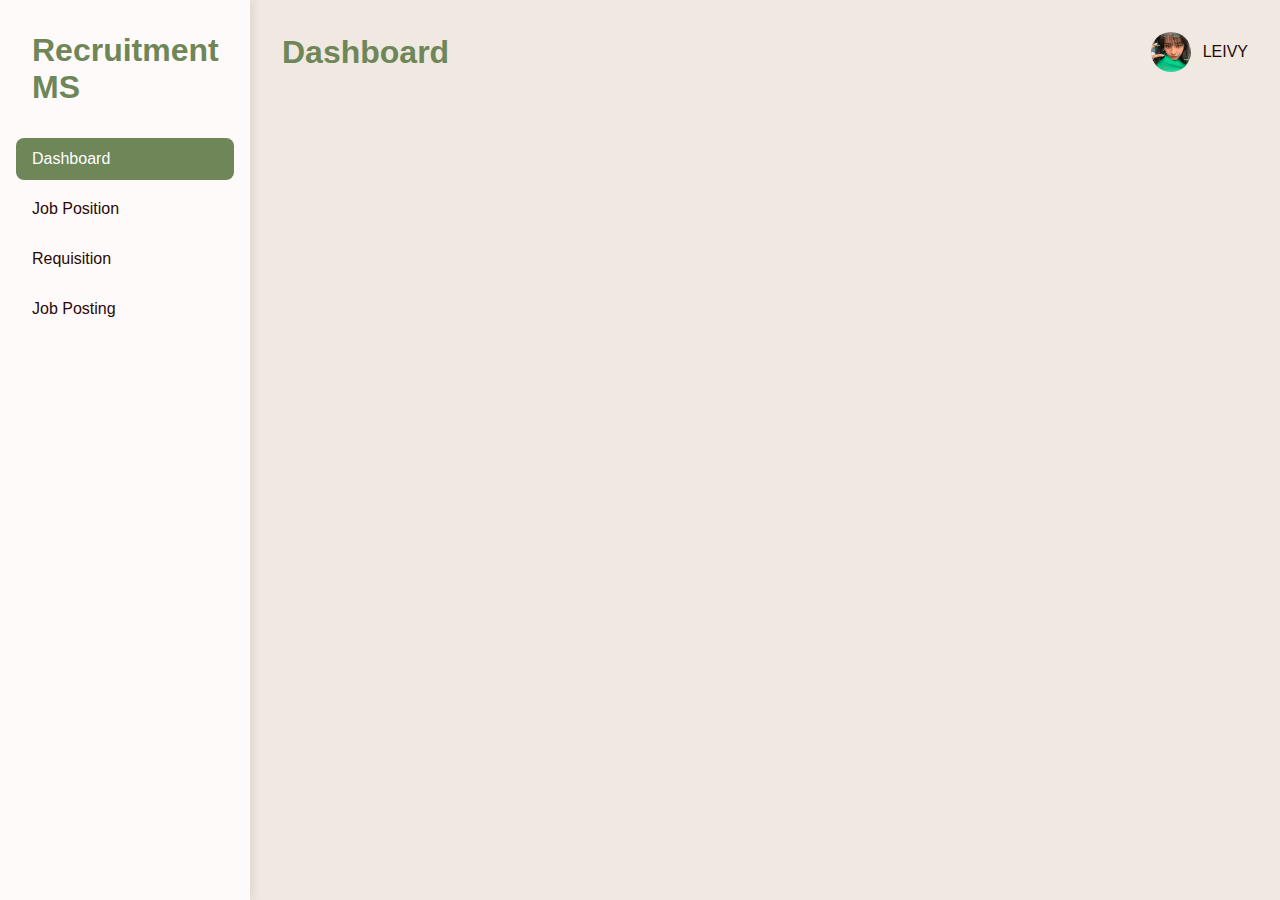
<file: public/index.html>
<!DOCTYPE html>
<html lang="en">
<head>
    <meta charset="UTF-8">
    <meta name="viewport" content="width=device-width, initial-scale=1.0">
    <title>Recruitment Management System</title>
    <link rel="stylesheet" href="style.css">
    <link href='https://cdn.boxicons.com/fonts/basic/boxicons.min.css' rel='stylesheet'>
</head>
<body>
    <div class="container">

        <!-- SIDEBAR SECTION -->
        <div class="sidebar">
            <h1>Recruitment MS</h1>
            <ul class="nav-menu">
                <li class="nav-item active"><a href="index.html">Dashboard</a></li>
                <li class="nav-item"><a href="job-position.html">Job Position</a></li>
                <li class="nav-item"><a href="requisition.html">Requisition</a></li>
                <li class="nav-item"><a href="job-posting.php">Job Posting</a></li>
            </ul>
        </div>

        <!-- MAIN CONTENT SECTION -->
        <div class="main-content">
            <div class="top-bar">
                <h1 class="module-title" style="color:#6E8658">Dashboard</h1> 
                <div class="profile-section">
                    <div class="profile">
                        <img src="img/pfp-1.jpg" alt="Profile" class="profile-pic">
                        <span>LEIVY</span>
                        <div class="profile-dropdown">
                            <ul>
                                <li><a href="profile.html">My Profile</a></li>
                                <li><a href="settings.html">Settings</a></li>
                                <li class="logout">Logout</li>
                            </ul>
                        </div>
                    </div>
                </div>
            </div>

            <!-- DASHBOARD SECTION -->
            <div class="dashboard-content" id="dashboard">
                <!-- Add your dashboard cards, charts, or widgets here -->
            </div>

        </div>
    </div>


    <script src="script.js"></script>
</body>
</html>
</file>
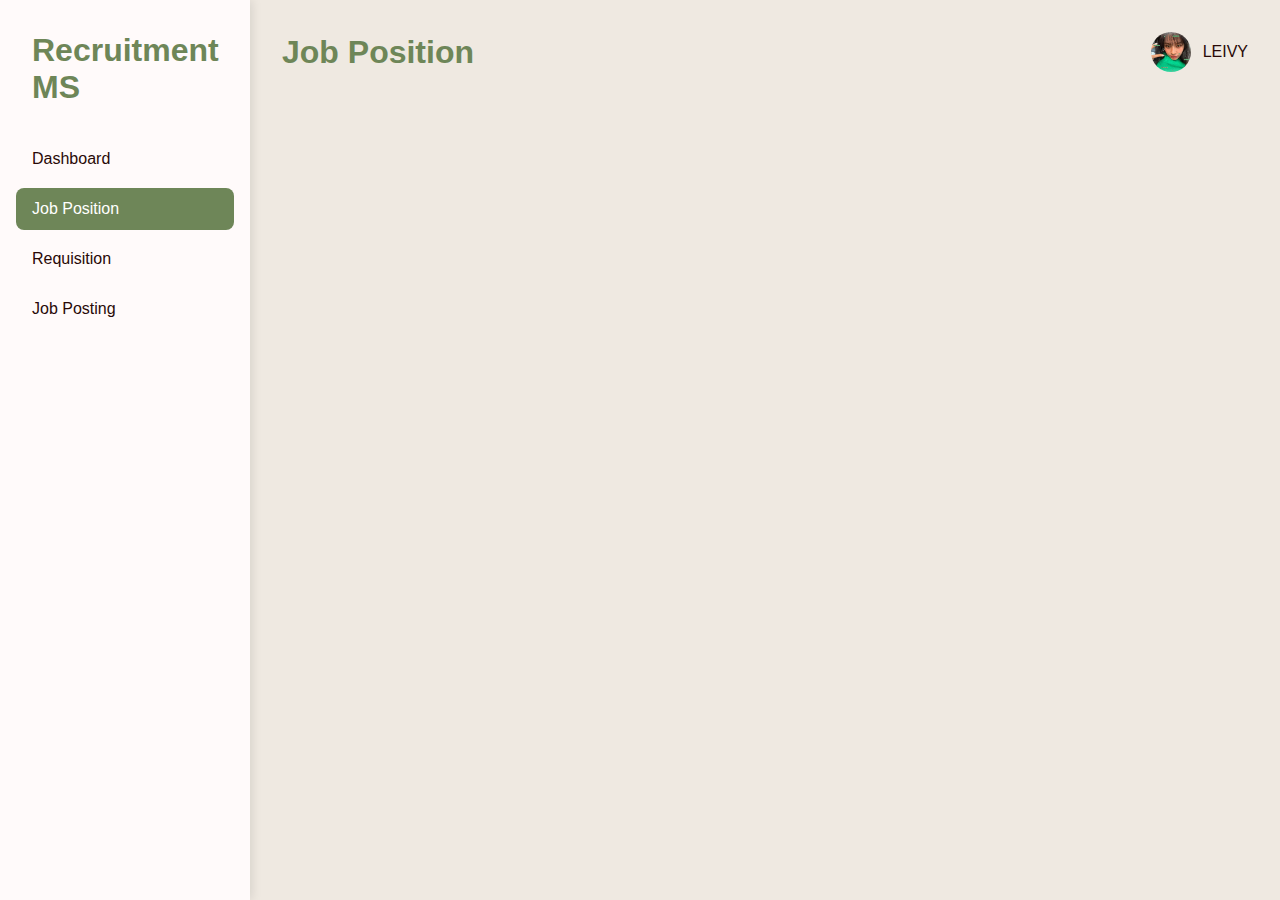
<file: public/job-position.html>
<!DOCTYPE html>
<html lang="en">
<head>
    <meta charset="UTF-8">
    <meta name="viewport" content="width=device-width, initial-scale=1.0">
    <title>Recruitment Management System</title>
    <link rel="stylesheet" href="style.css">
    <link href='https://cdn.boxicons.com/fonts/basic/boxicons.min.css' rel='stylesheet'>
</head>
<body>
    <div class="container">

        <!-- SIDEBAR SECTION -->
        <div class="sidebar">
            <h1>Recruitment MS</h1>
            <ul class="nav-menu">
                <li class="nav-item"><a href="index.html">Dashboard</a></li>
                <li class="nav-item active"><a href="job-position.html">Job Position</a></li>
                <li class="nav-item"><a href="requisition.html">Requisition</a></li>
                <li class="nav-item"><a href="job-posting.php">Job Posting</a></li>
            </ul>
        </div>

        <!-- MAIN CONTENT SECTION -->
        <div class="main-content">
            <div class="top-bar">
                <h1 class="module-title" style="color:#6E8658">Job Position</h1>
                <div class="profile-section">
                    <div class="profile">
                        <img src="img/pfp-1.jpg" alt="Profile" class="profile-pic">
                        <span>LEIVY</span>
                        <div class="profile-dropdown">
                            <ul>
                                <li><a href="profile.html">My Profile</a></li>
                                <li><a href="settings.html">Settings</a></li>
                                <li class="logout">Logout</li>
                            </ul>
                        </div>
                    </div>
                </div>
            </div>

            <!-- JOB POSITION -->
            <div class="dashboard-content" id="job-position">
                <!-- main content here -->
            </div>

        </div>
    </div>


    <script src="script.js"></script>
</body>
</html>
</file>
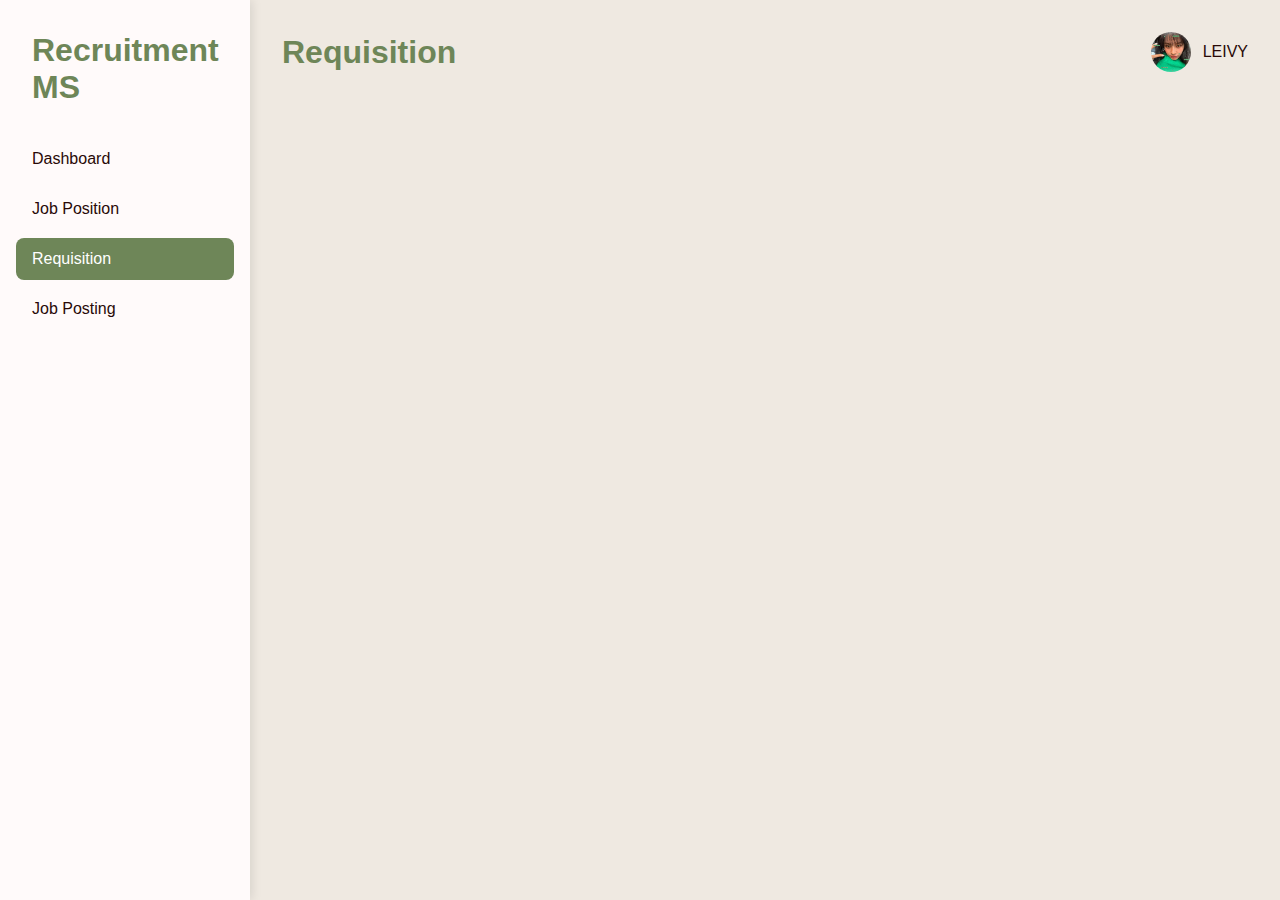
<file: public/requisition.html>
<!DOCTYPE html>
<html lang="en">
<head>
    <meta charset="UTF-8">
    <meta name="viewport" content="width=device-width, initial-scale=1.0">
    <title>Recruitment Management System</title>
    <link rel="stylesheet" href="style.css">
    <link href='https://cdn.boxicons.com/fonts/basic/boxicons.min.css' rel='stylesheet'>
</head>
<body>
    <div class="container">

        <!-- SIDEBAR SECTION -->
        <div class="sidebar">
            <h1>Recruitment MS</h1>
            <ul class="nav-menu">
                <li class="nav-item"><a href="index.html">Dashboard</a></li>
                <li class="nav-item"><a href="job-position.html">Job Position</a></li>
                <li class="nav-item active"><a href="requisition.html">Requisition</a></li>
                <li class="nav-item"><a href="job-posting.php">Job Posting</a></li>
            </ul>
        </div>

        <!-- MAIN CONTENT SECTION -->
        <div class="main-content">
            <div class="top-bar">
                <h1 class="module-title" style="color:#6E8658">Requisition</h1>
                <div class="profile-section">
                    <div class="profile">
                        <img src="img/pfp-1.jpg" alt="Profile" class="profile-pic">
                        <span>LEIVY</span>
                        <div class="profile-dropdown">
                            <ul>
                                <li><a href="profile.html">My Profile</a></li>
                                <li><a href="settings.html">Settings</a></li>
                                <li class="logout">Logout</li>
                            </ul>
                        </div>
                    </div>
                </div>
            </div>

            <!-- REQUISITION -->
            <div class="dashboard-content" id="requisition">
                <!-- main content here -->
            </div>

        </div>
    </div>


    <script src="script.js"></script>
</body>
</html>
</file>
<file: public/style.css>
:root {
    --primary: #6E8658;
    --secondary: #D0D5CE;
    --dark: #290907;
    --light: #EFE9E1;
    --danger: #d63031;
}

* {
    margin: 0;
    padding: 0;
    box-sizing: border-box;
    font-family: 'Segoe UI', Tahoma, Geneva, Verdana, sans-serif;
}

body {
    background-color: var(--light);
    color: var(--dark);
}

.container {
    display: grid;
    grid-template-columns: 250px 1fr;
    min-height: 100vh;
}

.sidebar {
    background-color: #fffafa;
    padding: 2rem 1rem;
    box-shadow: 2px 0 10px rgba(0,0,0,0.1);
    position: sticky;
    top: 0;
    align-self: start;
    height: 100vh;
    overflow-y: auto;
}

.sidebar h1 {
    color: var(--primary);
    margin-bottom: 2rem;
    padding-left: 1rem;
}

.sidebar ul {
    list-style: none;
    padding: 0;
    margin: 0;
}

.nav-item {
    border-radius: 8px;
    margin-bottom: 0.5rem;
}

.nav-item a {
    display: block;
    padding: 0.75rem 1rem;
    border-radius: 8px;
    color: var(--dark);
    text-decoration: none;
    transition: all 0.3s ease;
    cursor: pointer;
}

.nav-item a:hover {
    background-color: var(--secondary);
    color: white;
}

.nav-item.active a {
    background-color: var(--primary);
    color: white;
}

.main-content {
    padding: 2rem;
}

.top-bar {
    display: flex;
    justify-content: space-between;
    align-items: center;
    margin-bottom: 2rem;
}

.profile-section {
    display: flex;
    align-items: center;
    gap: 1.5rem;
}

.icon-button {
    background: none;
    border: none;
    cursor: pointer;
    color: var(--dark);
    transition: all 0.3s ease;
    position: relative;
}

.icon-button i {
    font-size: 2rem;
}

.icon-button:hover {
    color: var(--primary);
}

.profile {
    display: flex;
    align-items: center;
    gap: 0.75rem;
    position: relative;
    cursor: pointer;
}

.profile-pic {
    width: 40px;
    height: 40px;
    border-radius: 50%;
    object-fit: cover;
}

.profile-dropdown {
    position: absolute;
    top: 100%;
    right: 0;
    background-color: white;
    border-radius: 8px;
    box-shadow: 0 4px 10px rgba(0,0,0,0.1);
    width: 200px;
    z-index: 100;
    display: none;
}

.profile-dropdown a {
    text-decoration: none;
    color: inherit;
    display: block;
    width: 100%;
    height: 100%;
}

.profile-dropdown ul {
    list-style: none;
    margin: 0;
    padding: 0;
}

.profile-dropdown li {
    padding: 0.75rem 1rem;
    cursor: pointer;
}

.profile-dropdown li:hover {
    background-color: #f8f9fa;
}

.profile-dropdown .logout {
    color: var(--danger);
    border-top: 1px solid #f1f1f1;
    margin-top: 0.5rem;
    padding-top: 0.5rem;
}

.profile:hover .profile-dropdown {
    display: block;
}

/* Modal Styles */
.modal {
    position: fixed;
    top: 0;
    left: 0;
    width: 100%;
    height: 100%;
    background-color: rgba(0,0,0,0.5);
    display: flex;
    justify-content: center;
    align-items: center;
    z-index: 1000;
    opacity: 0;
    pointer-events: none;
    transition: opacity 0.3s ease;
}

.modal.active {
    opacity: 1;
    pointer-events: all;
}

.modal-content {
    background-color: white;
    border-radius: 12px;
    width: 90%;
    max-width: 500px;
    max-height: 80vh;
    overflow-y: auto;
    box-shadow: 0 4px 20px rgba(0,0,0,0.15);
}

.modal-header {
    padding: 1.5rem;
    border-bottom: 1px solid #dfe6e9;
    display: flex;
    justify-content: space-between;
    align-items: center;
}

.modal-header h3 {
    color: var(--dark);
}

.close-modal {
    font-size: 1.5rem;
    cursor: pointer;
    color: #636e72;
}

.modal-body {
    padding: 1.5rem;
}

.notification-badge {
    position: absolute;
    top: -5px;
    right: -5px;
    background-color: var(--danger);
    color: white;
    border-radius: 50%;
    width: 18px;
    height: 18px;
    font-size: 0.7rem;
    display: flex;
    align-items: center;
    justify-content: center;
}

.hidden {
    display: none !important;
}
</file>
